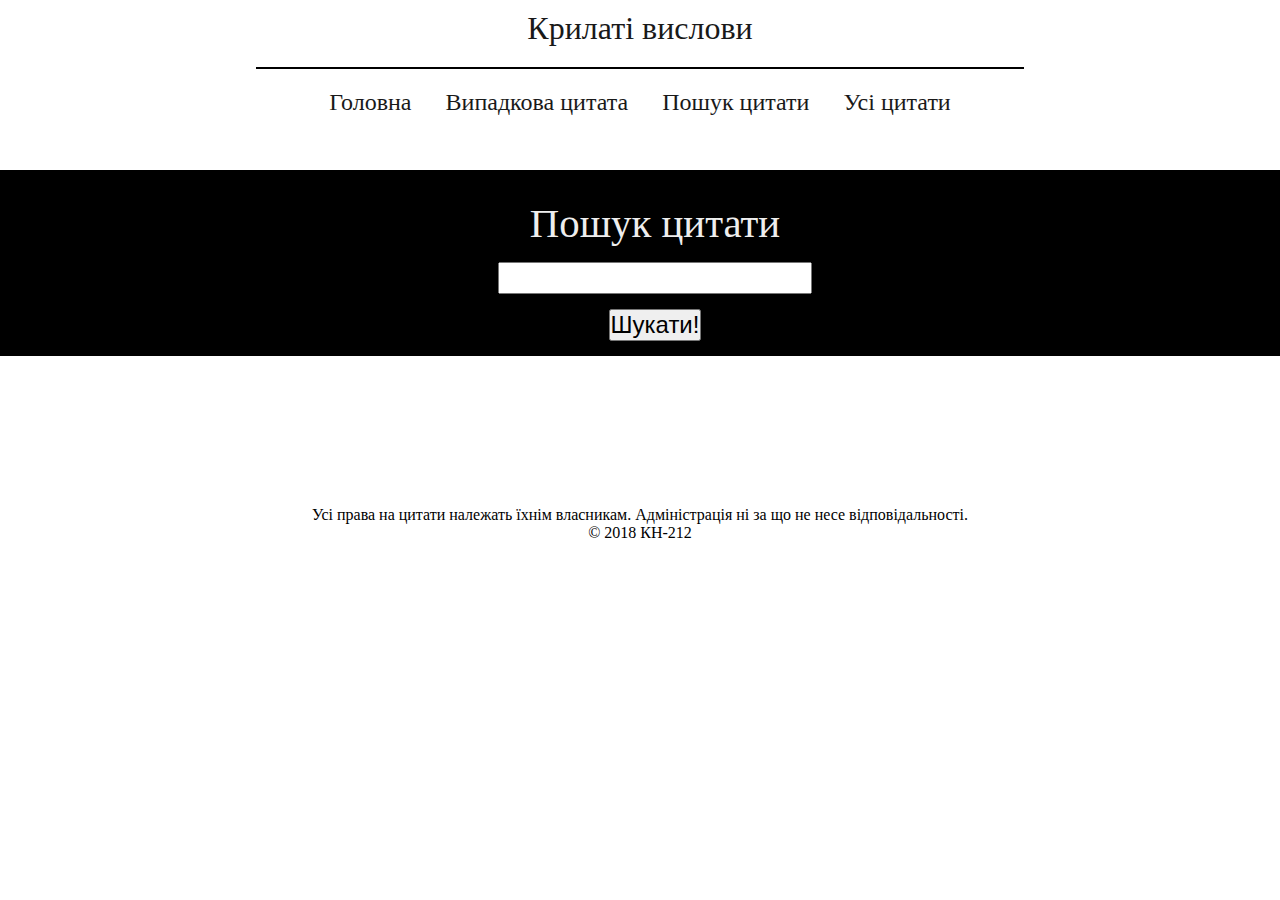
<file: search/index.html>
<!DOCTYPE html>
<html>
<head>
	<title>Крилаті вислови викладачів-легенд Львівської політехніки</title>
	<meta charset="utf-8">
	<link rel="stylesheet" type="text/css" href="../main/main.css">
	<link rel="stylesheet" type="text/css" href="./search.css">
	<script src="https://ajax.googleapis.com/ajax/libs/jquery/3.3.1/jquery.min.js"></script>
	<script type="text/javascript" src="../scripts/database.js"></script>
	<script type="text/javascript" src="./search.js"></script>
</head>
<body>

<div class="header">
	<p class="title">Крилаті&nbsp;вислови</p>
	<div class="menu">
		<a href="../main/index.html"><div class="button">Головна</div></a>
		<a href="../random/index.html"><div class="button">Випадкова цитата</div></a>
		<a href="../search/index.html"><div class="button">Пошук цитати</div></a>
		<a href="../all/index.html"><div class="button">Усі цитати</div></a>
	</div>
</div>

<div class="wrapper">

	<div class="search">
		<form action="./index.html" target="_self" method="get" 
		accept-charset="utf8">
			<p>Пошук цитати</p>
			<input type="search" name="filter" id="filter">
			<p></p>
			<input type="submit" name="a" value="Шукати!"><br>
		</form>
	</div>
	
	<div class="container">


		<!-- <div class="citation_wrapper daily"> -->
			<!-- <table class="citation">
				<tr>
					<td class="citation_txt">
						Чим довші дні, тим менше часу.
					</td>
					<td class="citation_img" rowspan="2">
						<img src="http://wiki.lp.edu.ua/wiki/images/6/68/Shpak.jpg">
					</td>
				</tr>
				<tr>
					<td class="citation_rights">&copy; Шпак</td>
				</tr>
			</table> -->
		<!-- </div> -->


	</div>
</div>
 <div class="footer">
 	<p>
 Усі права на цитати належать їхнім власникам. Адміністрація ні за що не несе відповідальності.
 	</p>
 	<p>&copy; 2018 КН-212</p>
 </div>
</body>
</html>
</file>
<file: main/main.css>
*{
	margin: 0;
	padding: 0;
	/*border: 1px solid red;*/
}
.button{
	cursor: pointer;
	display: inline-block;
	color: #191919;
}
.button:hover{
	text-decoration: underline;
}

.header{
	font-family: "Lucida Sans Unicode";
	color: #191919;
	width: 100%;
	height: 150px;
	position: absolute;
	top: 0;
	left: 0;
	background-color: white;
}

.header .title{
	width: 60%;
	min-width: 300px;
	border-bottom: 2px solid black;
	margin: 10px auto 10px auto;
	padding: 0 0 20px 0;
	font-size: 2em;
	text-align: center;
}
.header .menu{
	width: 100%;
	min-width: 800px;
	height: auto;

	text-align: center;
}
.header .menu .button{
	font-size: 1.5em;
	margin: 5px 10px;
	padding: 5px;
}

.wrapper{
	font-family: "Trebuchet MS";
	width: 100%;
	margin-top: 170px;
}

.main_img{
	width: 100%;
	text-align: center;
	background: linear-gradient(white, black);
	padding-top: 30px;
}
.main_img img{
	height: 400px;
	border-radius: 20px 20px 20px 0;
}

.disclaimer{
	background-color: #000;
	color: #eee;
	width: 100%;
	padding: 25px 0;
}
.disclaimer_txt{
	font-size: 2em;
	text-align: center;
	padding: 25px;
	width: 70%;
	margin: auto;
}

.container{
	width: 60%;
	margin: 50px auto;
	font-size: 1.5em;
}

.daily_txt{
	font-weight: bold;
	font-size: 1.3em;
	margin-left: 50px; 
}

.footer{
	margin-top: 150px; 
	width: 100%;
	height: 100px;
	text-align: center;
}

.citation{
	width: 60%;
	min-width: 500px;
	margin: 50px auto;
	border: 1px solid lightgray;
	border-radius: 25%;
	font-style: italic;
	text-align: center;
}
.citation_txt{
	width: 100%;
	padding: 5%;
}
.citation_rights{
	height: 1%;
	text-align: right;
	padding-bottom: 5px;
}
.citation_img img{
	max-height: 200px;
	max-width: 200px;
	border-radius: 50%;
	margin: 10px;
}

abbr{
	text-decoration: none;
}
</file>
<file: search/search.css>
.search{
	width: 100%;
	background-color: black;
	padding: 15px;
	font-size: 1.5em;
	color: #eee;
	text-align: center;
}
.search form p{
	margin: 15px;
	font-size: 1.7em;
}
.search form{
	width: 30%;
	margin: auto;
	font-size: inherit;
}
.search form input{
	font-size: inherit;
}
</file>
